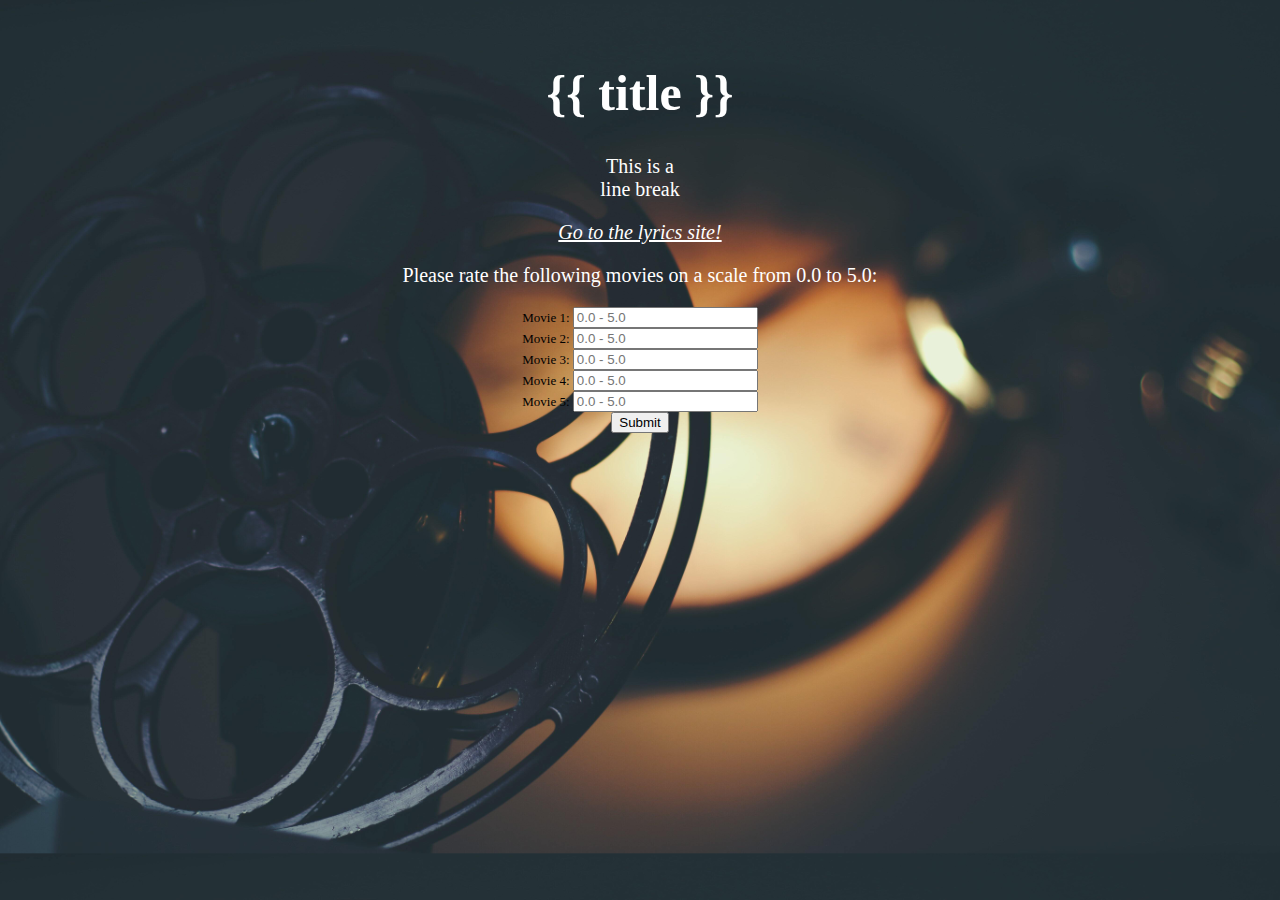
<file: templates/index.html>
<!DOCTYPE html>
<html lang="en" dir="ltr">

<head>
  <meta charset="utf-8">
  <title>Awesome Movie Recommender</title>
  <link rel="stylesheet" href="/static/styles.css">
</head>

<body>
  <h1>{{ title }}</h1>
  <p>This is a <br>line break</p>
  <a href="https://www.lyrics.com">Go to the lyrics site!</a>
  <br>
  <form action="/recommender">
  <p>Please rate the following movies on a scale from 0.0 to 5.0:</p>
  Movie 1:
  <input type="text" name="movie1" placeholder="0.0 - 5.0"><br>
  Movie 2:
  <input type="text" name="movie2" placeholder="0.0 - 5.0"><br>
  Movie 3:
  <input type="text" name="movie3" placeholder="0.0 - 5.0"><br>
  Movie 4:
  <input type="text" name="movie4" placeholder="0.0 - 5.0"><br>
  Movie 5:
  <input type="text" name="movie5" placeholder="0.0 - 5.0"><br>
  <input type="submit">
</form>
</body>

</html>
</file>
<file: static/styles.css>
h1{
    color: white;
    font-size: 50px;
}

body{
    width: 80%;
    margin: auto;
    padding: 30px;
    text-align: center;
    font-size: small;
    font-family: fantasy;
    background-image: url("timothy-eberly-dTLlhgeEJWg-unsplash.jpg");
    background-size: cover;
}

button{
    background-color:gray;
    padding: 10px;
}

button{
    color:whitesmoke;
    font-style: italic;
    font-size: 20px;
    transition: all 3s;
}

button:hover{color: brown;}

input[type=number]{width:50px}

ul{
    display: inline-block;
    text-align: center;
    }

.movies li{
    padding: 50px;
}

.movies li:nth-child(odd){background-color: grey;
}

.movies li:nth-child(even){background-color: white;
}

a{color: white;
    transition: all 3s;
    font-size: 20px;
    font-style: italic;}
    
a:hover{color: brown;}

img{height: 30vh;
    transition: all 2s;}

img:hover{
    filter: grayscale();
    filter:blur(2px);
    filter: brightness(20%);
    /*transform: rotate(5deg) scale(1.2);*/
}

p,h2{color: white;
font-size: 20px;}
</file>
